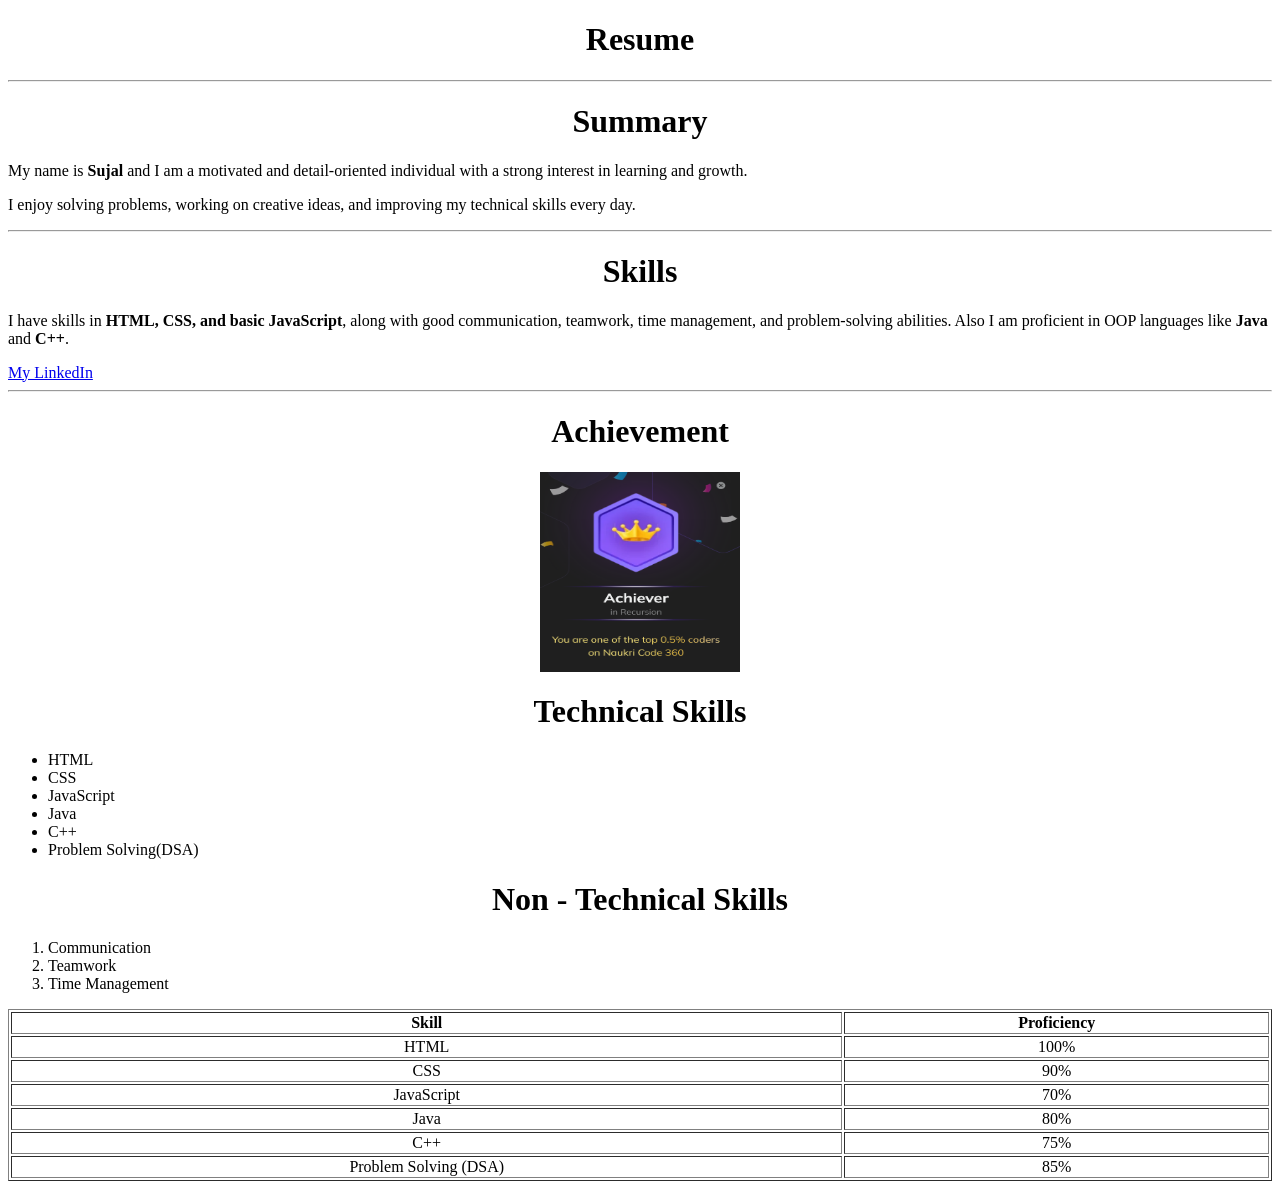
<file: index.html>
<!DOCTYPE html>
<html lang="en ">
<head>
    <meta charset="UTF-8">
    <meta name="viewport" content="width=device-width, initial-scale=1.0">
    <title>CV</title>
</head>
<body>
    
    <h1 style="text-align: center;">Resume</h1>
    <hr>

    <h1 style="text-align: center;">Summary</h1>
    <p>My name is <b>Sujal</b> and I am a motivated and detail-oriented individual with a strong interest in learning and growth.</p>
    <p>I enjoy solving problems, working on creative ideas, and improving my technical skills every day.</p>

    <hr>

    <h1 style="text-align: center;">Skills</h1>
    <p>I have skills in <b>HTML, CSS, and basic JavaScript</b>, along with good communication, teamwork, time management, and problem-solving abilities. Also I am proficient in OOP languages like <b>Java</b> and <b>C++</b>.</p>


    <a href="https://www.linkedin.com/in/sujal-jethwani" target="_blank">My LinkedIn</a>
    <hr>

 
    <h1 style="text-align: center;">Achievement</h1>
    <img src="/image.png" alt="My Image" height="200px" width="200px" style="display: block; margin: 0 auto;"> 

    <h1 style="text-align: center;">Technical Skills</h1>
    <ul>
        <li>HTML</li>
        <li>CSS</li>
        <li>JavaScript</li>
        <li>Java</li>
        <li>C++</li>
        <li>Problem Solving(DSA)</li>
    </ul>

    <h1 style="text-align: center;">Non - Technical Skills</h1>
    <ol>
        <li>Communication</li>
        <li>Teamwork</li>
        <li>Time Management</li>
    </ol>

    <table border="1" style="width: 100%; text-align: center;">
        <thead>
            <tr>
                <th>
                    Skill
                </th>
                <th>
                    Proficiency
                </th>
            </tr>
        </thead>

        <tbody>
            <tr>
                <td>
                    HTML
                </td>
                <td>
                    100%
                </td>
            </tr>

            <tr>
                <td>
                    CSS
                </td>
                <td>
                    90%
                </td>
            </tr>

            <tr>
                <td>
                    JavaScript
                </td>
                <td>
                    70%
                </td>
            </tr>

            <tr>
                <td>
                    Java
                </td>
                <td>
                    80%
                </td>
            </tr>

            <tr>
                <td>
                    C++
                </td>
                <td>
                    75%
                </td>
            </tr>

            <tr>
                <td>
                    Problem Solving (DSA)
                </td>
                <td>
                    85%
                </td>
            </tr>
        </tbody>
    </table>
        
    
</body>
</html>
</file>
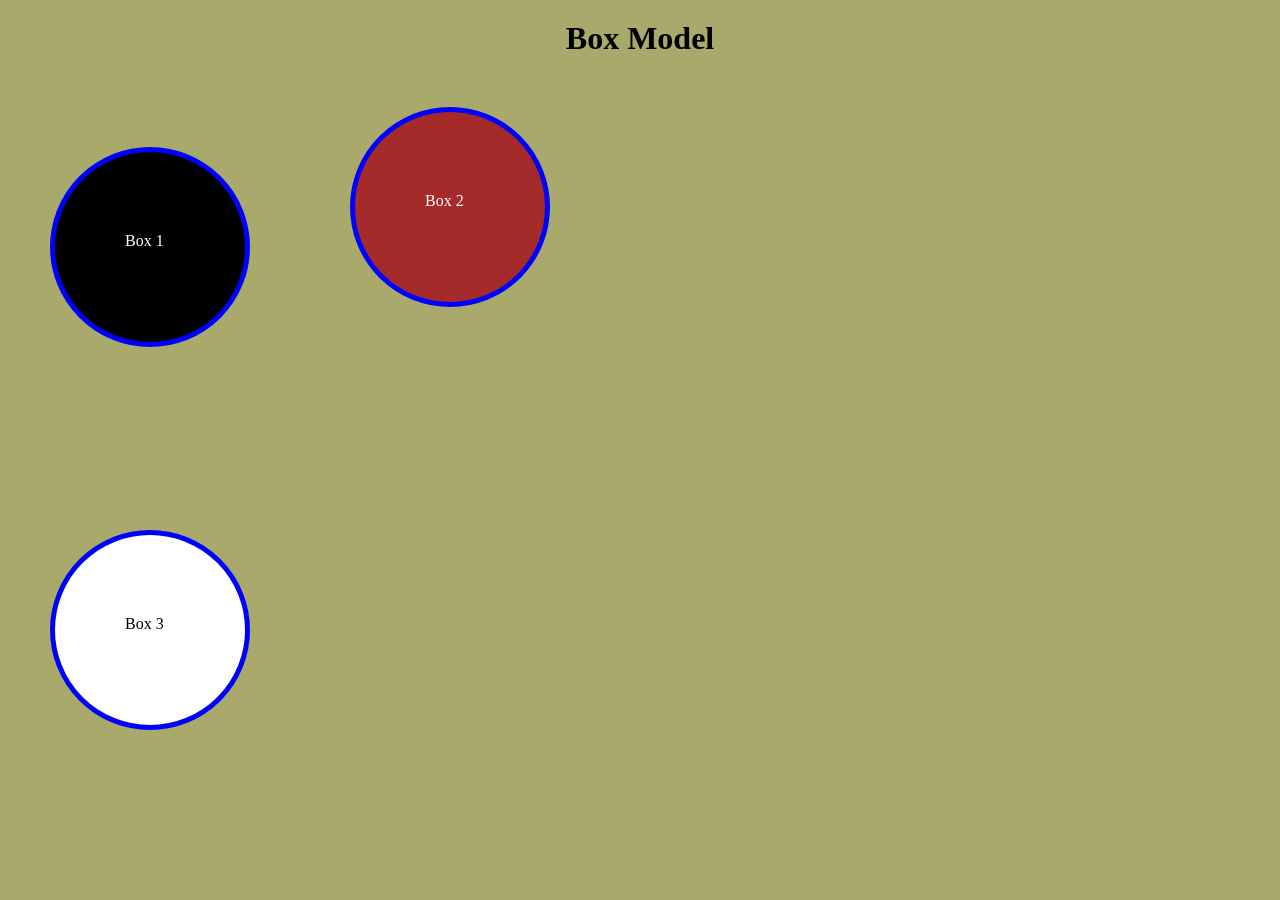
<file: css/index.html>
<!DOCTYPE html>
<html lang="en">
<head>
    <meta charset="UTF-8">
    <meta name="viewport" content="width=device-width, initial-scale=1.0">
    <title>Document</title>
    <link rel="stylesheet" href="style.css">

</head>
<body>
    <h1>Box Model</h1>

    <div class="boxes">
        <div class="box1">
            Box 1
        </div>

        <div class="box2">
            Box 2
        </div>
        <div class="box3">
            Box 3
        </div>
    </div>

</body>
</html>
</file>
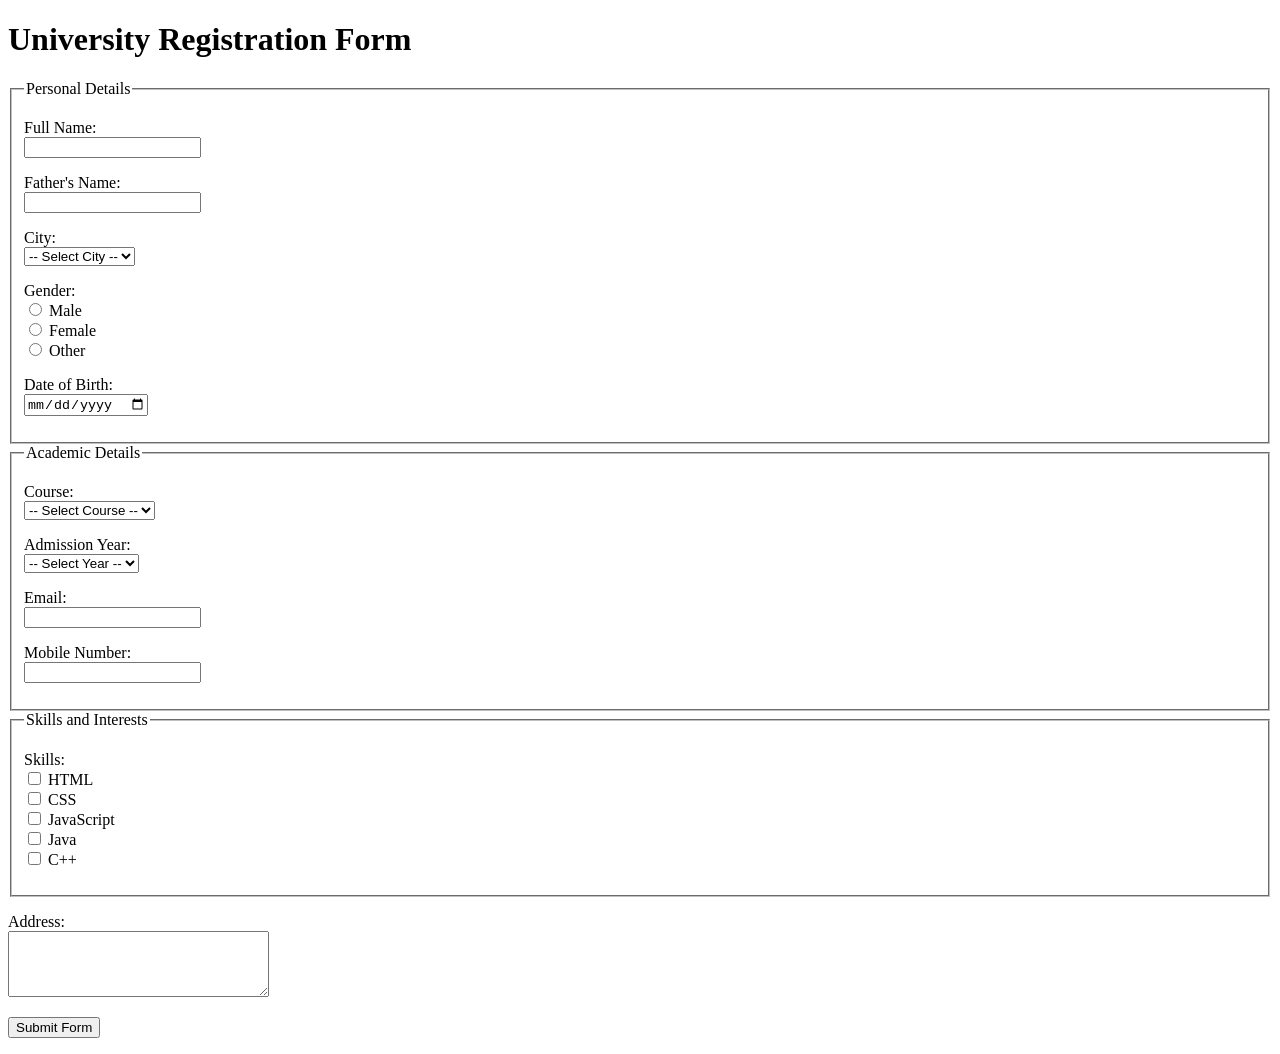
<file: form.html>
<!DOCTYPE html>
<html lang="en">
<head>
    <meta charset="UTF-8">
    <meta name="viewport" content="width=device-width, initial-scale=1.0">
    <title>University Registration Form</title>
</head>
<body>
    <h1>University Registration Form</h1>

    <form action="/submit" method="post">
        <fieldset>
            <legend>Personal Details</legend>

            <p>
                <label for="fullName">Full Name:</label><br>
                <input type="text" id="fullName" name="fullName" required>
            </p>

            <p>
                <label for="fatherName">Father's Name:</label><br>
                <input type="text" id="fatherName" name="fatherName" required>
            </p>

            <p>
                <label for="city">City:</label><br>
                <select id="city" name="city" required>
                    <option value="">-- Select City --</option>
                    <option value="ahmedabad">Ahmedabad</option>
                    <option value="bengaluru">Bengaluru</option>
                    <option value="chennai">Chennai</option>
                    <option value="delhi">Delhi</option>
                    <option value="hyderabad">Hyderabad</option>
                    <option value="mumbai">Mumbai</option>
                    <option value="pune">Pune</option>
                    <option value="other">Other</option>
                </select>
            </p>

            <p>
                <label>Gender:</label><br>
                <input type="radio" id="male" name="gender" value="male" required>
                <label for="male">Male</label><br>
                <input type="radio" id="female" name="gender" value="female">
                <label for="female">Female</label><br>
                <input type="radio" id="other" name="gender" value="other">
                <label for="other">Other</label>
            </p>

            <p>
                <label for="dob">Date of Birth:</label><br>
                <input type="date" id="dob" name="dob" required>
            </p>
        </fieldset>

        <fieldset>
            <legend>Academic Details</legend>

            <p>
                <label for="course">Course:</label><br>
                <select id="course" name="course" required>
                    <option value="">-- Select Course --</option>
                    <option value="bca">BCA</option>
                    <option value="bba">BBA</option>
                    <option value="btech">B.Tech</option>
                    <option value="bcom">B.Com</option>
                    <option value="mba">MBA</option>
                    <option value="mca">MCA</option>
                </select>
            </p>

            <p>
                <label for="year">Admission Year:</label><br>
                <select id="year" name="year" required>
                    <option value="">-- Select Year --</option>
                    <option value="2024">2024</option>
                    <option value="2025">2025</option>
                    <option value="2026">2026</option>
                </select>
            </p>

            <p>
                <label for="email">Email:</label><br>
                <input type="email" id="email" name="email" required>
            </p>

            <p>
                <label for="phone">Mobile Number:</label><br>
                <input type="tel" id="phone" name="phone" required>
            </p>
        </fieldset>

        <fieldset>
            <legend>Skills and Interests</legend>

            <p>
                <label>Skills:</label><br>
                <input type="checkbox" id="skillHtml" name="skills" value="html">
                <label for="skillHtml">HTML</label><br>
                <input type="checkbox" id="skillCss" name="skills" value="css">
                <label for="skillCss">CSS</label><br>
                <input type="checkbox" id="skillJavaScript" name="skills" value="javascript">
                <label for="skillJavaScript">JavaScript</label><br>
                <input type="checkbox" id="skillJava" name="skills" value="java">
                <label for="skillJava">Java</label><br>
                <input type="checkbox" id="skillCpp" name="skills" value="cpp">
                <label for="skillCpp">C++</label>
            </p>

        </fieldset>

        <p>
            <label for="address">Address:</label><br>
            <textarea id="address" name="address" rows="4" cols="30" required></textarea>
        </p>

        <p>
            <input type="submit" value="Submit Form">
        </p>
    </form>
</body>
</html>
</file>
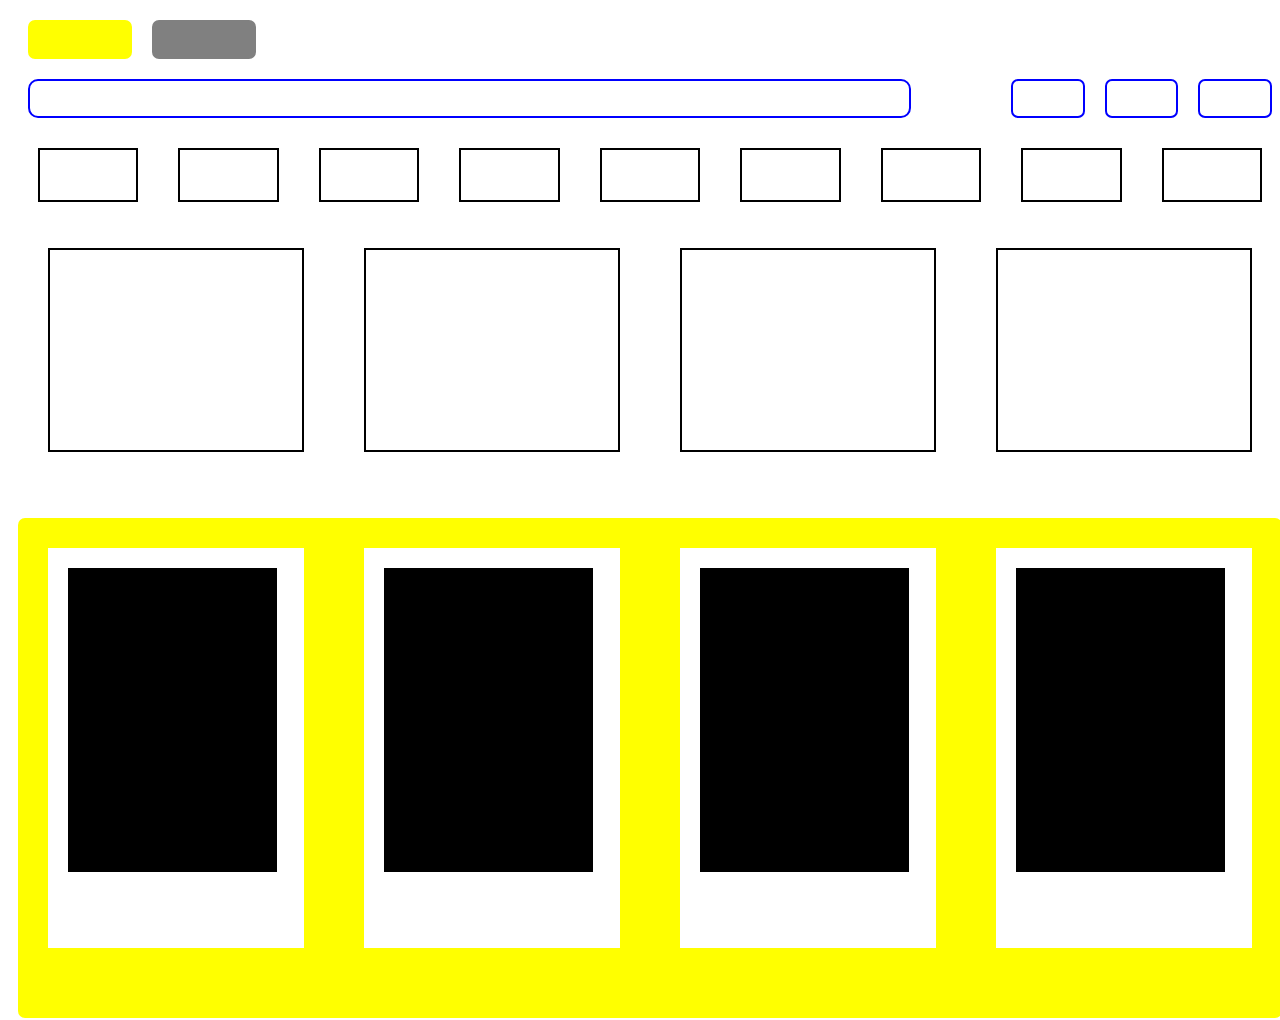
<file: css/Assignment1/flipkart.html>
<!DOCTYPE html>
<html lang="en">
<head>
    <meta charset="UTF-8">
    <meta name="viewport" content="width=device-width, initial-scale=1.0">
    <title>Document</title>
    <link rel="stylesheet" href="flipkart.css">
</head>
<body>
    <div class="container">
        <div class="row1">
            <div class="box1">

            </div>
            <div class="box2">

            </div>
        </div>

        <div class="row2">
            <div class="box3"></div>
            <div class="box4"></div>
            <div class="box5"></div>
            <div class="box6"></div>
        </div>

        <div class="row3">
            <div class="products"></div>
            <div class="products"></div>
            <div class="products"></div>
            <div class="products"></div>
            <div class="products"></div>
            <div class="products"></div>
            <div class="products"></div>
            <div class="products"></div>
            <div class="products"></div>
        </div>

        <div class="row4">
            <div class="grid"></div>
            <div class="grid"></div>
            <div class="grid"></div>
            <div class="grid"></div>
        </div>

        <div class="row5">
            <div class="grid2">
                <div class="p1"></div>
            </div>
            <div class="grid2">
                <div class="p1"></div>
            </div>
            <div class="grid2">
                <div class="p1"></div>
            </div>
            <div class="grid2">
                <div class="p1"></div>
            </div>            
        </div>
    </div>
</body>
</html>
</file>
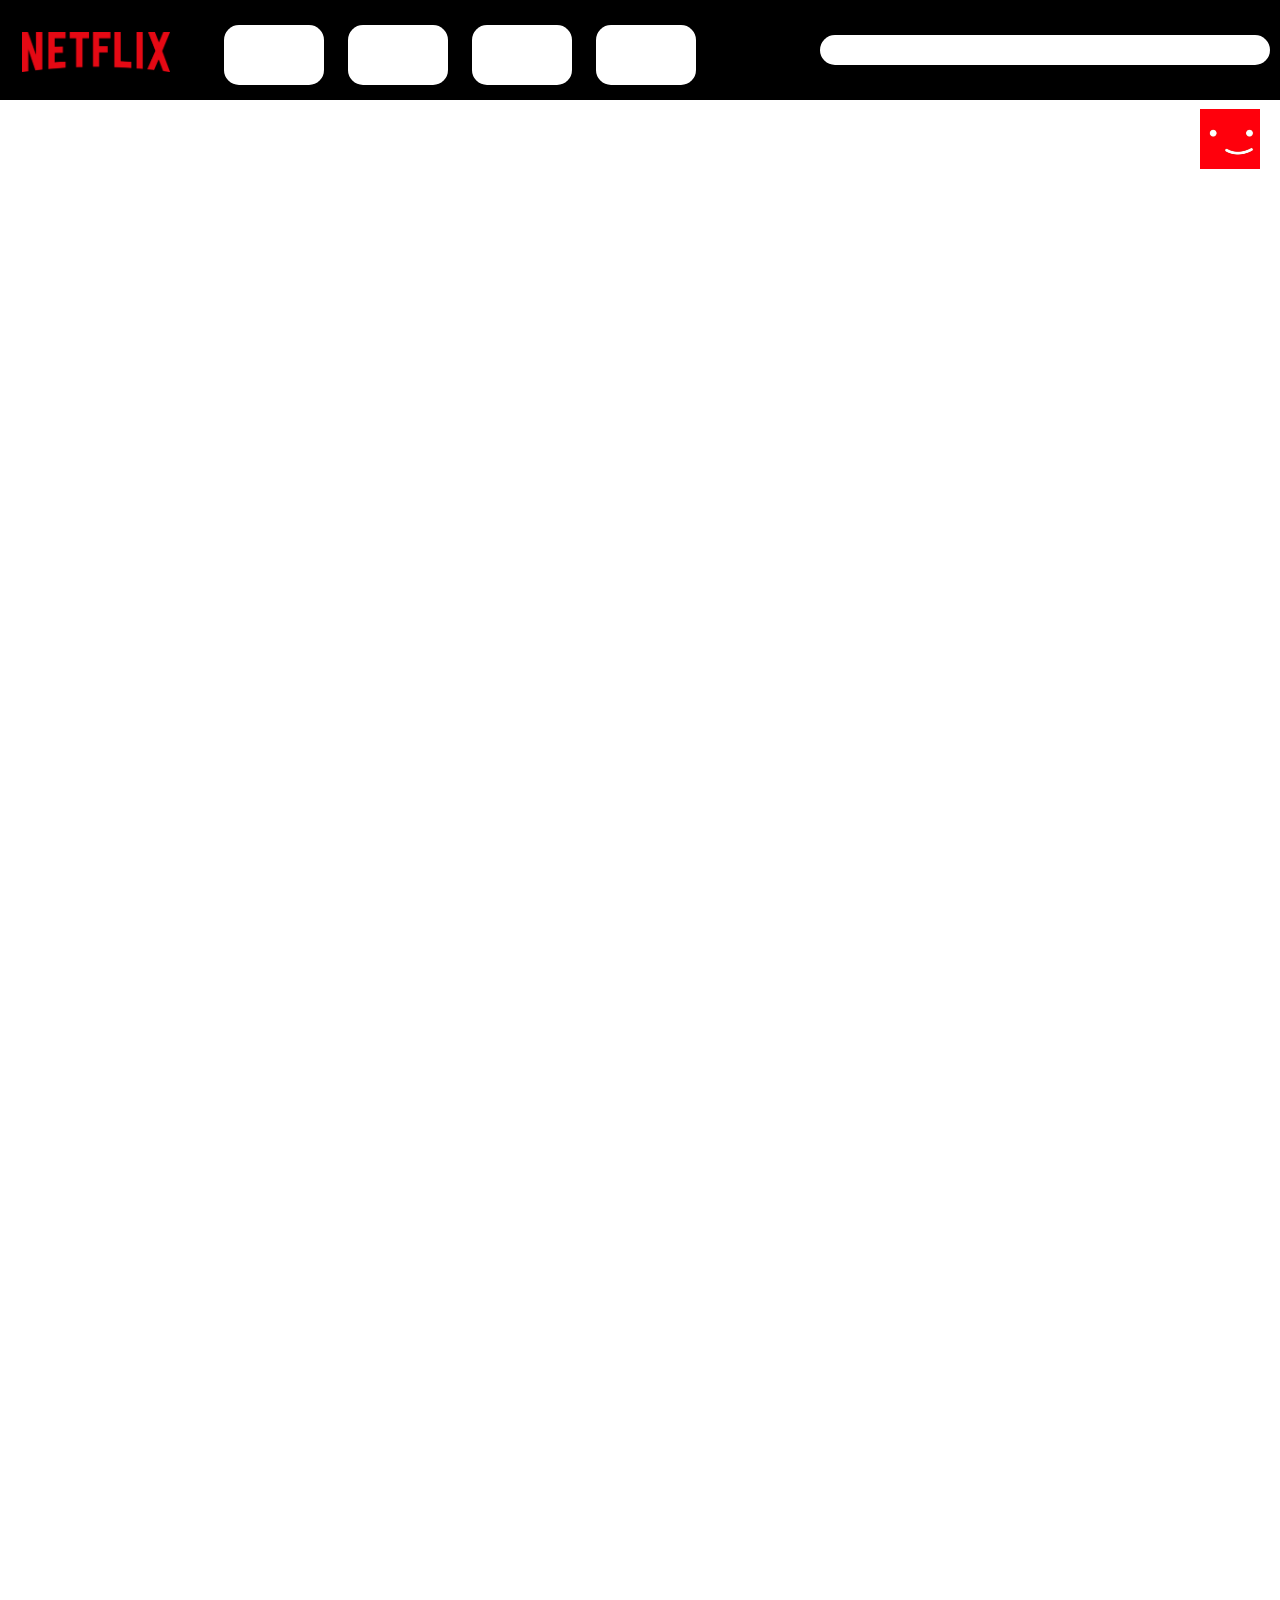
<file: css/Assignment1/navbar.html>
<!DOCTYPE html>
<html lang="en">
<head>
    <meta charset="UTF-8">
    <meta name="viewport" content="width=device-width, initial-scale=1.0">
    <title>Navbar</title>
    <link rel="stylesheet" href="navbar.css">
</head>
<body>
    <div class="navbar">
        <div class="logo">
            <img src="/netflix.png" alt="Logo" height="40px">
        </div>
        <div class="menu">
            <div class="box"></div>
            <div class="box"></div>
            <div class="box"></div>
            <div class="box"></div>
        </div>

        <div class="search"></div>
        <div class="profile">
            <img src="/user.jpeg" alt="Profile Picture" height="60px">
        </div>
    </div>
    <div class="content">
        
    </div>
    <div class="content">
        
    </div>
        <div class="content">
        
    </div>
        <div class="content">
        
    </div>
        <div class="content">
        
    </div>
        <div class="content">
        
    </div>
        <div class="content">
        
    </div>
        <div class="content">
        
    </div>    
</body>
</html>
</file>
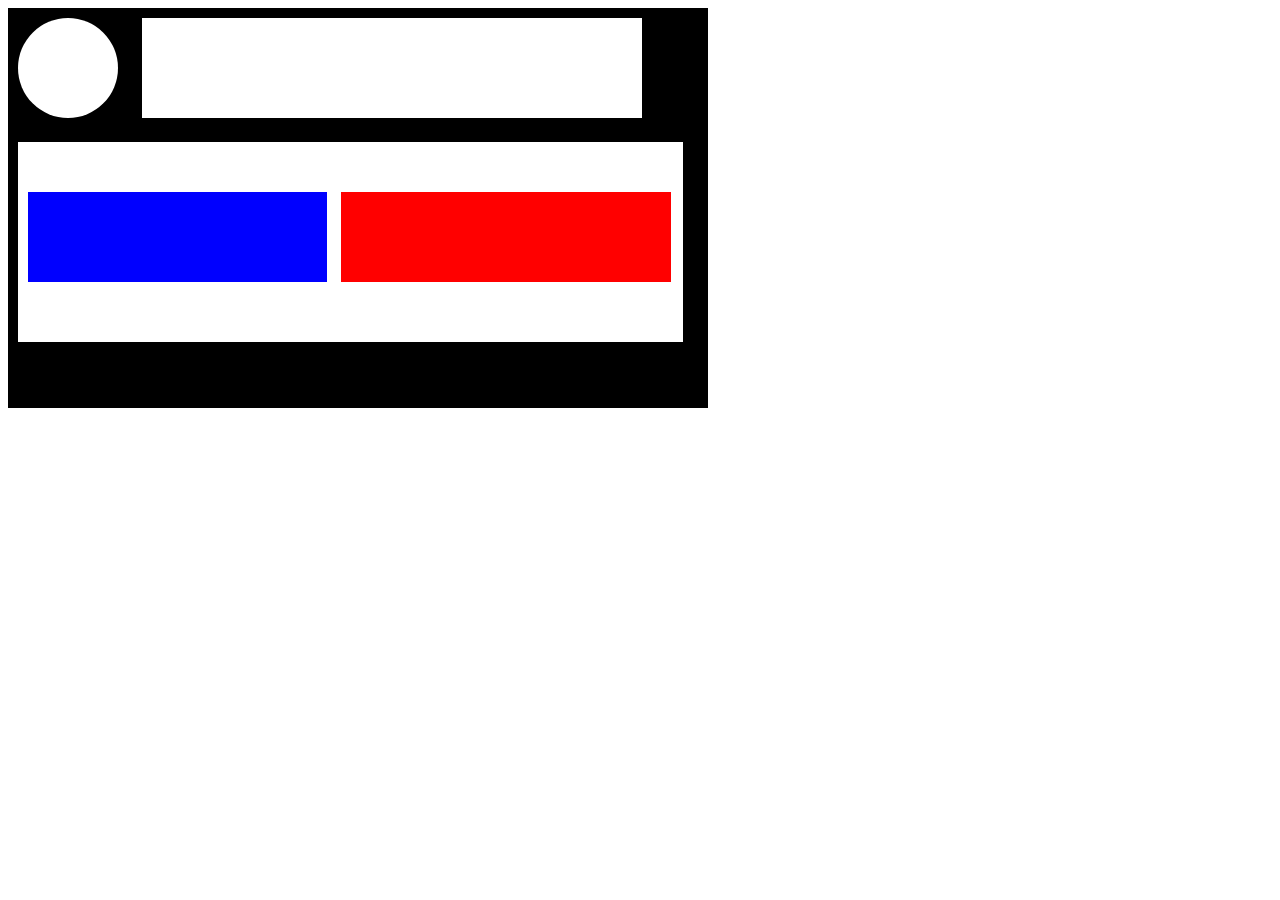
<file: css/Assignment1/project.html>
<!DOCTYPE html>
<html lang="en">
<head>
    <meta charset="UTF-8">
    <meta name="viewport" content="width=device-width, initial-scale=1.0">
    <title>Salman Khan</title>
    <link rel="stylesheet" href="project.css">

</head>
<body>
    <div class="container">

        <div class="profile">

        </div>

        <div class="summary">

        </div>

        <div class="box">
            <div class="box1">

            </div>
            <div class="box2">

            </div>
        </div>
        
    </div>
 
</body>
</html>
</file>
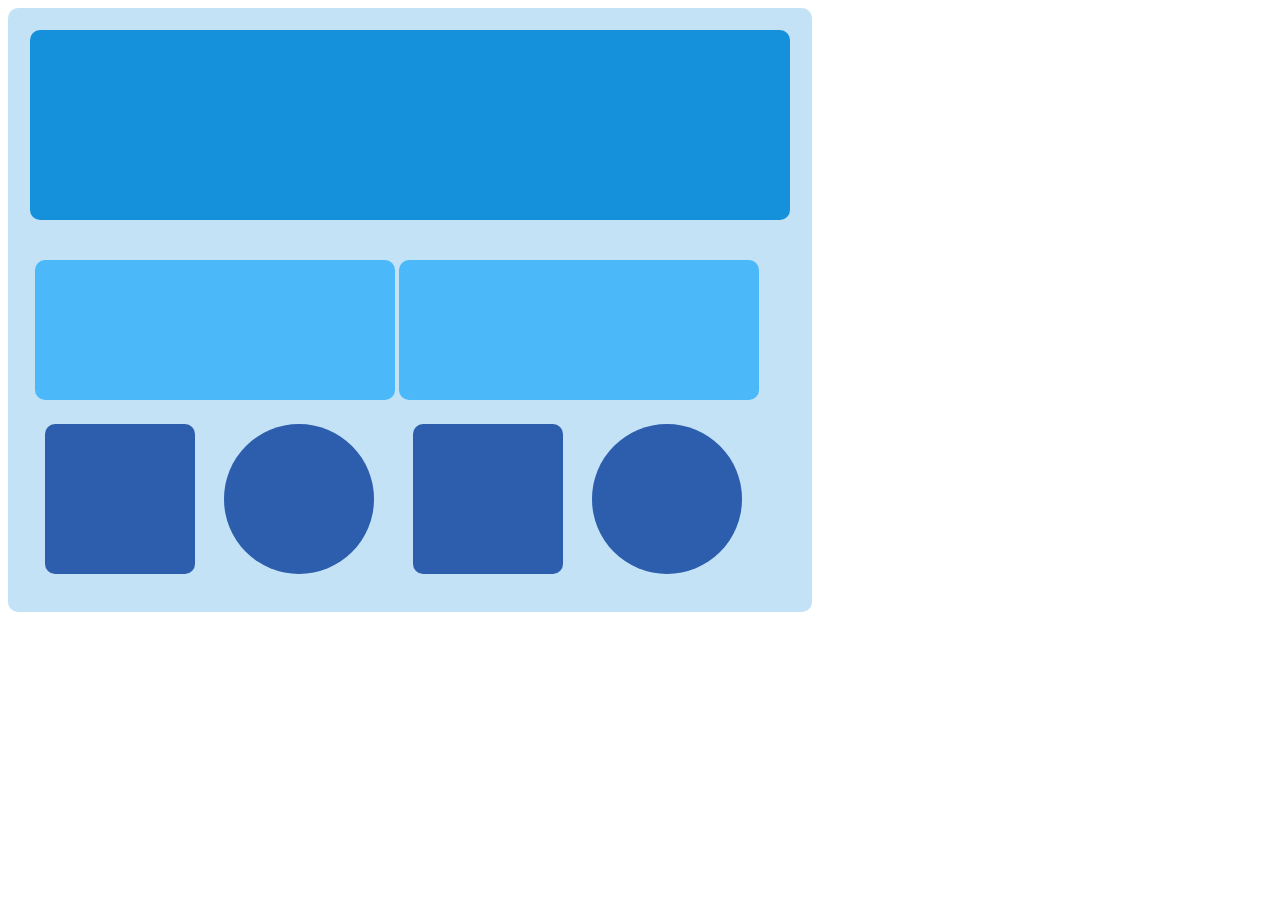
<file: css/Assignment1/project2.html>
<!DOCTYPE html>
<html lang="en">
<head>
    <meta charset="UTF-8">
    <meta name="viewport" content="width=device-width, initial-scale=1.0">
    <title>Document</title>
    <link rel="stylesheet" href="project2.css">
</head>
</head>
<body>
    <div class="container">
        <div class="box1">

        </div>

        <div class="box2">
            
        </div>
        <div class="box3">

        </div>

        <div class="square">

        </div>
        <div class="circle">

        </div>
        <div class="square">

        </div>
        <div class="circle">

        </div>
    </div>
</body>
</html>
</file>
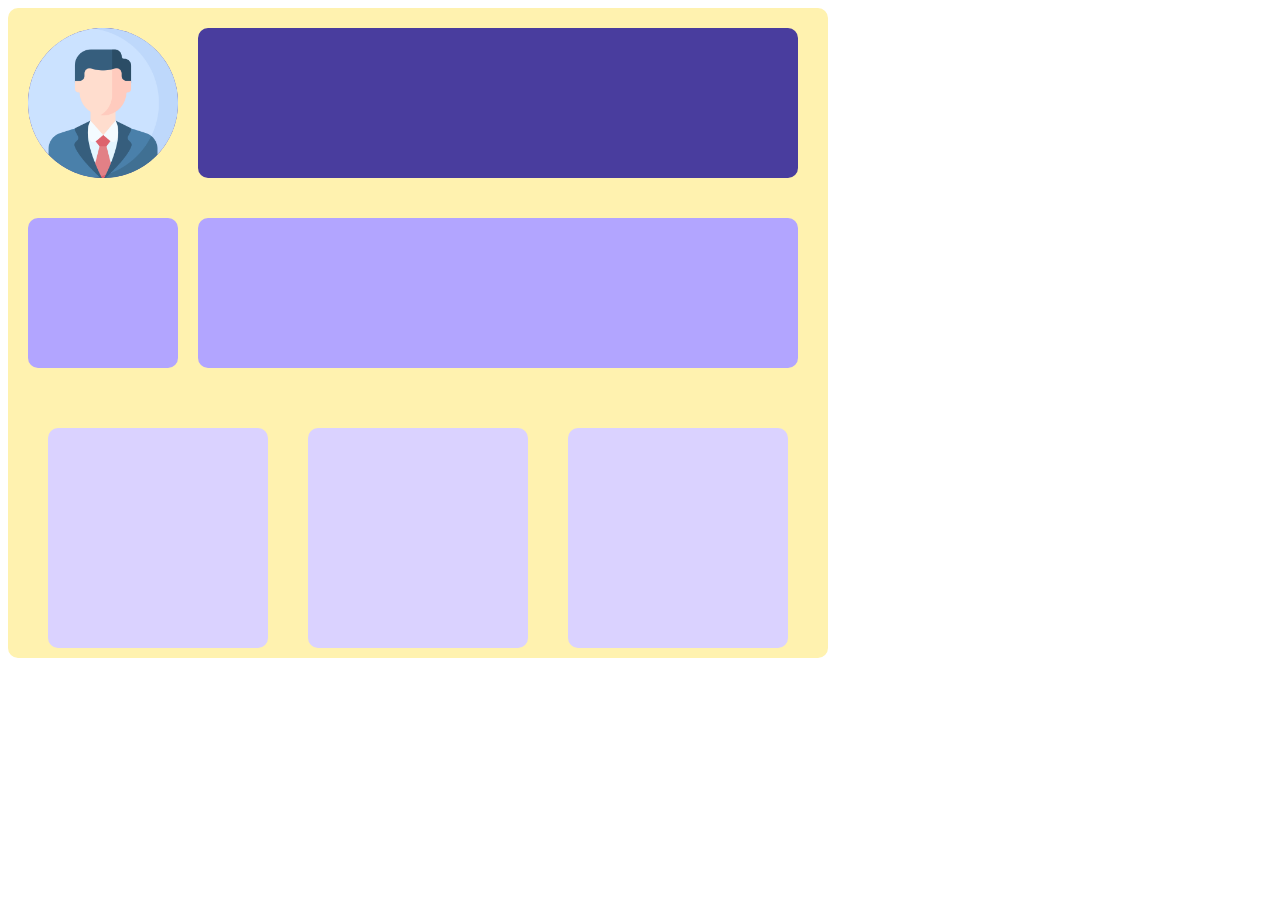
<file: css/Assignment1/project3.html>
<!DOCTYPE html>
<html lang="en">
<head>
    <meta charset="UTF-8">
    <meta name="viewport" content="width=device-width, initial-scale=1.0">
    <title>Document</title>
    <link rel="stylesheet" href="project3.css">
</head>
<body>
    <div class="container">
        <div class="box1">
            <div class="profile">
                <img src="/profile.png" alt="lasan" height="150px">

            </div>
            <div class="summary">

            </div>
        </div>

        <div class="box2">
            <div class="small">

            </div>

            <div class="big">

            </div>
        </div>

        <div class="box3">
            <div class="sq1">

            </div>
            <div class="sq1">

            </div>
            <div class="sq1">

            </div>
        </div>
    </div>
</body>
</html>
</file>
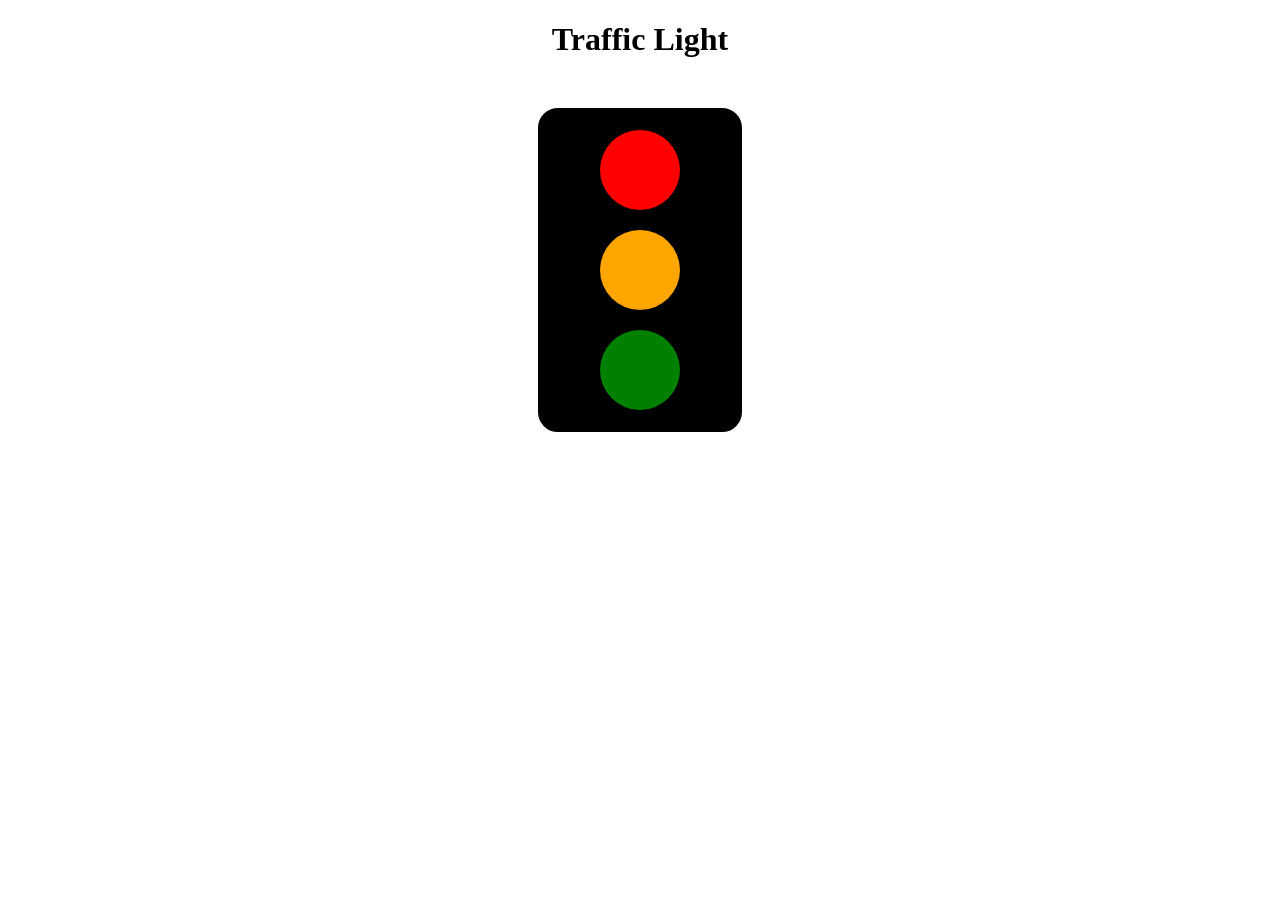
<file: css/Assignment1/traffic.html>
<!DOCTYPE html>
<html lang="en">
<head>
    <meta charset="UTF-8">
    <meta name="viewport" content="width=device-width, initial-scale=1.0">
    <title>Document</title>
    <link rel="stylesheet" href="traffic.css">
</head>

<body>
    <h1 style="text-align: center;">Traffic Light</h1>
    <div class="parent">

        <div class="box1">

        </div>
        <div class="box2">

        </div>
        <div class="box3">

        </div>

    </div>
</body>
</html>
</file>
<file: css/style.css>
*{
    margin: 0;
    padding: 0;
}
h1{
    text-align: center;
    margin-top: 20px;
}

body{
    background-color: rgb(169, 169, 108);
}
.boxes{
    display: flex;
}
.box1{
    width: 200px;
    height: 200px;
    background-color: black;
    color: white;
    border: 5px solid blue;
    border-radius: 100px;
    box-sizing: border-box;
    padding-top: 80px;
    padding-left: 70px;
    margin: 50px 50px 20px 50px;
    position: relative;
    top: 40px;
}

.box2{
    width: 200px;
    height: 200px;
    background-color: brown;
    color: white;
    border: 5px solid blue;
    border-radius: 100px;
    box-sizing: border-box;
    padding-top: 80px;
    padding-left: 70px;
    margin: 50px 50px 20px 50px;
    top: 40px;
}
.box3{
    width: 200px;
    height: 200px;
    background-color: white;
    color: black;
    border: 5px solid blue;
    border-radius: 100px;
    box-sizing: border-box;
    padding-top: 80px;
    padding-left: 70px;
    margin: 50px 50px 20px 50px;
    position: absolute;
    bottom: 150px;
}
</file>
<file: css/Assignment1/flipkart.css>
.container{
    width: 100%;
    height: 1000px;
    /* border: 2px solid black; */
    background-color: white;
    margin: 10px;
}

.row1{
    display:flex;
    flex-direction: row;
    /* border: 2px solid black; */
}

.box1{
    height: 35px;
    width: 100px;
    background-color: yellow;
    margin: 10px;
    border: 2px solid yellow;
    border-radius: 7px;
}
.box2{
    height: 35px;
    width: 100px;
    background-color: grey;
    margin: 10px;
    border: 2px solid grey;
    border-radius: 7px;
}
.row2{
    display:flex;
    flex-direction: row;
    /* border: 2px solid black; */
}
.box3{
    height: 35px;
    width: 70%;
    background-color: white;
    margin: 10px;
    border: 2px solid blue;
    border-radius: 10px;
}
.box4{
    height: 35px;
    width: 70px;
    background-color: white;
    margin: 10px;
    border: 2px solid blue;
    border-radius: 7px;
    margin-left: 90px;
}
.box5{
    height: 35px;
    width: 70px;
    background-color: white;
    margin: 10px;
    border: 2px solid blue;
    border-radius: 7px;
}
.box6{
    height: 35px;
    width: 70px;
    background-color: white;
    margin: 10px;
    border: 2px solid blue;
    border-radius: 7px;
}
.row3{
    display:flex;
    height: 90px;
    flex-direction: row;
    /* border: 2px solid black; */
}
.products{
    height: 50px;
    width: 30%;
    background-color: white;
    border: 2px solid black;
    margin: 20px;
}

.row4{
    display:flex;
    height: 300px;
    flex-direction: row;
    /* border: 2px solid black; */
}
.grid{
    height: 200px;
    width: 30%;
    background-color: white;
    border: 2px solid black;
    margin: 30px;
}
.row5{
    display:flex;
    height: 500px;
    flex-direction: row;
    background-color: yellow;
    border-radius: 7px;
}
.grid2{
    height: 400px;
    width: 30%;
    background-color: white;
    /* border: 2px solid black; */
    margin: 30px;
}
.p1{
    height: 300px;
    width: 80%;
    background-color: black;
    border: 2px solid black;
    margin: 20px;

}
</file>
<file: css/Assignment1/navbar.css>
*{
    margin: 0;
    padding: 0;
}
.navbar{
    width: 100%;
    height: 100px;
    background-color: black;
    /* border-radius: 15px; */
    position: fixed;
    top: 0px;
}

.logo{
    width: 0px;
    height: 0px;
    background-color: black;
    float: left;
    border-radius: 50%;
    border: 2px solid black;
    margin-left: 20px;
    margin-top: 30px;
}

.menu{
    margin-left: 200px;
    margin-top: 25px;
    display: inline-block;
}
.box{
    height: 60px;
    width: 100px;
    background-color: white;
    display: inline-block;
    border-radius: 15px;
    margin-right: 20px;
}

.search{
    width: 450px;
    height: 30px;
    background-color: white;
    margin-left: 100px;
    margin-top: 10px;
    margin-bottom: 20px;
    display: inline-block;
    border-radius: 15px;
}

.profile{
    width: 60px;
    height: 60px;
    background-color: white;
    float: right;
    /* border-radius: 50%; */
    /* border: 2px solid white; */
    margin-right: 20px;
    margin-top: 20px;
}

.content{
    height: 400px;
    width: 400px;
    background-color: white;
}
</file>
<file: css/Assignment1/project.css>
.container{
    height: 400px;
    width: 700px;
    background-color: black;
}

.profile{
    background-color: white;
    height: 100px;
    width: 100px;
    border-radius: 50%;
    margin: 10px;
    display: inline-block;
}

.summary{
    background-color: white;
    height: 100px;
    width: 500px;
    margin: 10px;
    display: inline-block;
}

.box{
    background-color: white;
    height: 200px;
    width: 95%;
    margin: 10px;
    box-sizing: border-box;
}
.box1{
    background-color: blue;
    height: 90px;
    width: 45%;
    margin-top : 50px;
    margin-left: 10px;
    display: inline-block;
    align-content: center;
}
.box2{
    background-color: red;
    height: 90px;
    width: 45%;
    margin-top: 50px;
    margin-left: 10px;
    padding-left: 30px;
    display: inline-block;
}
</file>
<file: css/Assignment1/project2.css>
.container{
    height: 600px;
    width: 800px;
    background-color: #C4E2F5;
    border: 2px solid #C4E2F5;
    border-radius: 10px;
}
.box1{
    height: 150px;
    width: 90%;
    background-color: #1591DC;
    margin: 20px auto;
    padding: 20px;
    /* border: 2px solid black; */
    border-radius: 10px;
}
.box2{
    height: 100px;
    width: 40%;
    background-color: #4BB8FA;
    margin: 20px auto;
    margin-left: 25px;
    padding: 20px;
    display: inline-block;
    /* border: 2px solid black; */
    justify-content: space-between;
    border-radius: 10px;
}
.box3{
    height: 100px;
    width: 40%;
    background-color: #4BB8FA;
    margin: 20px auto;
    padding: 20px;
    display: inline-block;
    /* border: 2px solid black; */
    justify-content: space-between;
    border-radius: 10px;
}

.square{
    height: 150px;
    width: 150px;
    background-color: #2C5EAD;
    margin-left: 35px;
    display: inline-block;
    /* border: 2px solid black; */
    border-radius: 10px;
}
.circle{
    height: 150px;
    width: 150px;
    background-color:  #2C5EAD;
    margin-left: 25px;
    display: inline-block;
    border-radius: 50%;
    /* border: 2px solid black; */
}
</file>
<file: css/Assignment1/project3.css>
.container{
    height: 650px;
    width: 820px;
    background-color: #FFF2AF;
    border-radius: 10px;
}
.box1{
    display: flex;
    flex-direction: row;

}
.profile{
    height: 150px;
    width: 150px;
    background-color: #493D9E;
    border-radius: 50%;
    margin: 20px;
    display: inline-block;
}
.summary{
    height: 150px;
    width: 600px;
    background-color: #493D9E;
    display: inline-block;
    border-radius: 10px;
    margin-top: 20px;
}

.box2{
    display: flex;
    flex-direction: row;

}
.small{
    height: 150px;
    width: 150px;
    background-color: #B2A5FF;
    margin: 20px;
    display: inline-block;
    border-radius: 10px;
}
.big{
    height: 150px;
    width: 600px;
    background-color: #B2A5FF;
    display: inline-block;
    border-radius: 10px;
    margin-top: 20px;
}

.box3{
    display: flex;
    flex-direction: row;
    justify-content: space-evenly;
}

.sq1{
    height: 220px;
    width: 220px;
    background-color: #DAD2FF;
    margin-top: 40px;
    border-radius: 10px;
}
</file>
<file: css/Assignment1/traffic.css>
.body{
    margin: 0;
    padding: 0;
}

.parent{
    background-color: black;
    height: 320px;
    width: 200px;
    margin: 50px auto;
    overflow: hidden;
    border: 2px solid black;
    border-radius: 20px;
}

.box1{
    background-color: red;
    height: 80px;
    width: 80px;
    border-radius: 50%;
    margin-left: 60px;
    margin-top: 20px;
}
.box2{
    background-color: orange;
    height: 80px;
    width: 80px;
    border-radius: 50%;
    margin-left: 60px;
    margin-top: 20px;
}
.box3{
    background-color: green;
    height: 80px;
    width: 80px;
    border-radius: 50%;
    margin-left: 60px;
    margin-top: 20px;
}
</file>
